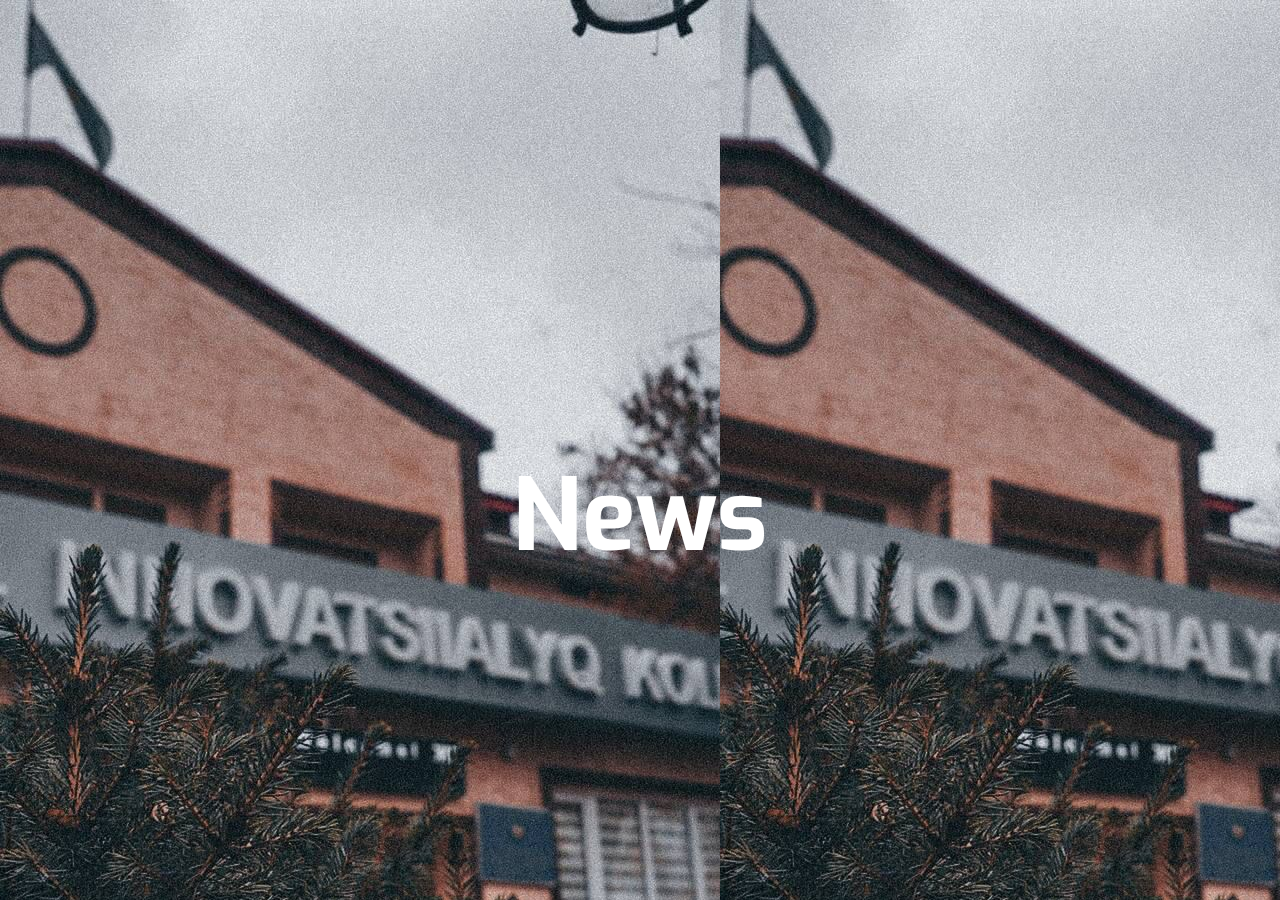
<file: news.html>
<!DOCTYPE html>
<html lang="en">
<head>
    <link href="news.css" rel="stylesheet">
    <meta charset="UTF-8">
    <meta name="viewport" content="width=device-width, initial-scale=1.0">
</head>
<body>
    <div class="context">
        <h1>News</h1>
    </div>
<div class="area" >
            <ul class="circles">
                    <li></li>
                    <li></li>
                    <li></li>
                    <li></li>
                    <li></li>
                    <li></li>
                    <li></li>
                    <li></li>
                    <li></li>
                    <li></li>
            </ul>
    </div >

    

</body>
</html>
</file>
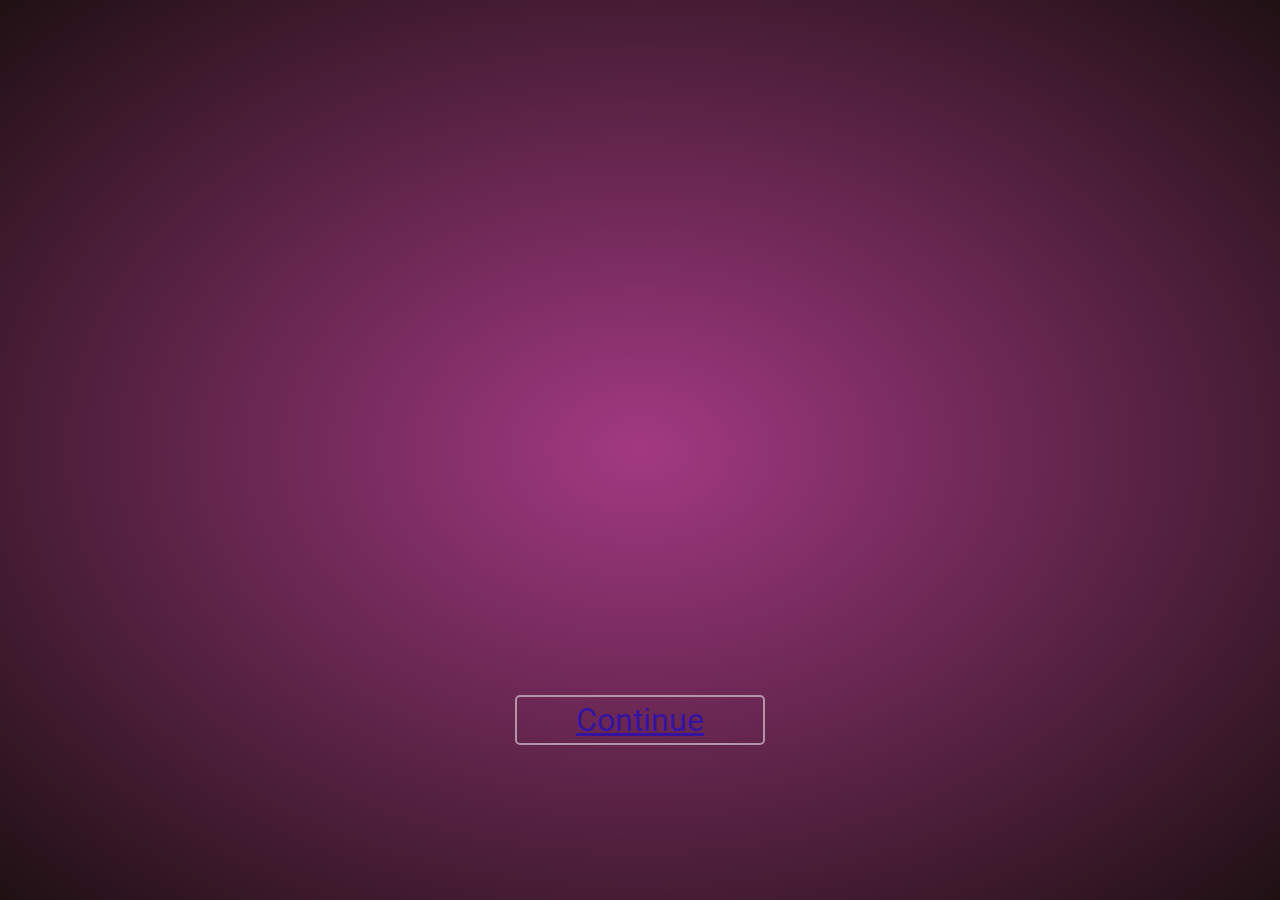
<file: welcome.html>
<!DOCTYPE html>
<html lang="en">
<head>
    <meta charset="UTF-8">
    <meta name="viewport" content="width=device-width, initial-scale=1.0">
    <title>Document</title>
    </html><link href="https://fonts.googleapis.com/css?family=Roboto:100" rel="stylesheet">
    <link href="welcome.css" rel="stylesheet">
</head>
<body>
    <p id='head1' class='header'>Welcome!</p>
<p id='head2' class='header'>For all Students</p>
<p id='head3' class='header'>For you</p>
<p id='head4' class='header'>about Rules</p>
<p id='head5' class='header'>Welcome to JIHC</p>
<button><a href="rule.html">Continue</a></button>
  <div class='light x1'></div>
  <div class='light x2'></div>
  <div class='light x3'></div>
  <div class='light x4'></div>
  <div class='light x5'></div>
  <div class='light x6'></div>
  <div class='light x7'></div>
  <div class='light x8'></div>
  <div class='light x9'></div>
</body>
</file>
<file: news.css>
@import url('https://fonts.googleapis.com/css?family=Exo:400,700');
*{
    margin: 0px;
    padding: 0px;
}

body{
    font-family: 'Exo', sans-serif;
    background-image: url(Изображение\ WhatsApp\ 2023-09-26\ в\ 10.02.49.jpg);
}


.context {
    width: 100%;
    position: absolute;
    top:50vh;

}

.context h1{
    text-align:center;
    color: #ffffff;
    font-size: 100px;
}
.circles{    position: absolute;
    top: 0;
    left: 0;
    width: 100%;
    height: 100%;
    overflow: hidden;
}

.circles li{
    position: absolute;
    display: block;
    list-style: none;
    width: 20px;
    height: 20px;
    background: rgba(255, 255, 255, 0.2);
    animation: animate 25s linear infinite;
    bottom: -150px;
    
}

.circles li:nth-child(1){
    left: 25%;
    width: 80px;
    height: 80px;
    animation-delay: 0s;
}


.circles li:nth-child(2){
    left: 10%;
    width: 20px;
    height: 20px;
    animation-delay: 2s;
    animation-duration: 12s;
}

.circles li:nth-child(3){
    left: 70%;
    width: 20px;
    height: 20px;
    animation-delay: 4s;
}

.circles li:nth-child(4){
    left: 40%;
    width: 60px;
    height: 60px;
    animation-delay: 0s;
    animation-duration: 18s;
}

.circles li:nth-child(5){
    left: 65%;
    width: 20px;
    height: 20px;
    animation-delay: 0s;
}

.circles li:nth-child(6){
    left: 75%;
    width: 110px;
    height: 110px;
    animation-delay: 3s;
}

.circles li:nth-child(7){
    left: 35%;
    width: 150px;
    height: 150px;
    animation-delay: 7s;
}

.circles li:nth-child(8){
    left: 50%;
    width: 25px;
    height: 25px;
    animation-delay: 15s;
    animation-duration: 45s;
}

.circles li:nth-child(9){
    left: 20%;
    width: 15px;
    height: 15px;
    animation-delay: 2s;
    animation-duration: 35s;
}

.circles li:nth-child(10){
    left: 85%;
    width: 150px;
    height: 150px;
    animation-delay: 0s;
    animation-duration: 11s;
}



@keyframes animate {

    0%{
        transform: translateY(0) rotate(0deg);
        opacity: 1;
        border-radius: 0;
    }

    100%{
        transform: translateY(-1000px) rotate(720deg);
        opacity: 0;
        border-radius: 50%;
    }

}
</file>
<file: welcome.css>
body {
    margin: 0;
    height: 100vh;
    font-weight: 100;
    background: radial-gradient(#a23982,#1f1013);
    -webkit-overflow-Y: hidden;
    -moz-overflow-Y: hidden;
    -o-overflow-Y: hidden;
    overflow-y: hidden;
    -webkit-animation: fadeIn 1 1s ease-out;
    -moz-animation: fadeIn 1 1s ease-out;
    -o-animation: fadeIn 1 1s ease-out;
    animation: fadeIn 1 1s ease-out;
}

button{
  position: absolute;
  border: 2px solid white;
  background: transparent;
  font-family: 'Roboto', sans-serif;
  color: white;
  width: 250px;
  height: 50px;
  font-size: 2em;
  border-radius: 5px;
  opacity: .5;
  top: 60vh;
  bottom: 0px;
  left: 0px;
  right: 0px;
  margin: auto;
  transition: .3s;
}

button:hover{
  border: 2px solid #96d8de;
  background-color: rgba(365,365,365,0.5);
  cursor: pointer;
  color: #104F55;
  opacity: .8;
  transition: .3s;
  box-shadow: 0 8px 16px 0 rgba(0,0,0,0.2);
}

.light {
    position: absolute;
    width: 0px;
    opacity: .75;
    background-color: white;
    box-shadow: #e9f1f1 0px 0px 20px 2px;
    opacity: 0;
    top: 100vh;
    bottom: 0px;
    left: 0px;
    right: 0px;
    margin: auto;
}

.x1{
  -webkit-animation: floatUp 4s infinite linear;
  -moz-animation: floatUp 4s infinite linear;
  -o-animation: floatUp 4s infinite linear;
  animation: floatUp 4s infinite linear;
   -webkit-transform: scale(1.0);
   -moz-transform: scale(1.0);
   -o-transform: scale(1.0);
  transform: scale(1.0);
}

.x2{
  -webkit-animation: floatUp 7s infinite linear;
  -moz-animation: floatUp 7s infinite linear;
  -o-animation: floatUp 7s infinite linear;
  animation: floatUp 7s infinite linear;
  -webkit-transform: scale(1.6);
  -moz-transform: scale(1.6);
  -o-transform: scale(1.6);
  transform: scale(1.6);
  left: 15%;
}

.x3{
  -webkit-animation: floatUp 2.5s infinite linear;
  -moz-animation: floatUp 2.5s infinite linear;
  -o-animation: floatUp 2.5s infinite linear;
  animation: floatUp 2.5s infinite linear;
  -webkit-transform: scale(.5);
  -moz-transform: scale(.5);
  -o-transform: scale(.5);
  transform: scale(.5);
  left: -15%;
}

.x4{
  -webkit-animation: floatUp 4.5s infinite linear;
  -moz-animation: floatUp 4.5s infinite linear;
  -o-animation: floatUp 4.5s infinite linear;
  animation: floatUp 4.5s infinite linear;
  -webkit-transform: scale(1.2);
  -moz-transform: scale(1.2);
  -o-transform: scale(1.2);
  transform: scale(1.2);
  left: -34%;
}

.x5{
  -webkit-animation: floatUp 8s infinite linear;
  -moz-animation: floatUp 8s infinite linear;
  -o-animation: floatUp 8s infinite linear;
  animation: floatUp 8s infinite linear;
  -webkit-transform: scale(2.2);
  -moz-transform: scale(2.2);
  -o-transform: scale(2.2);
  transform: scale(2.2);
  left: -57%;
}

.x6{
  -webkit-animation: floatUp 3s infinite linear;
  -moz-animation: floatUp 3s infinite linear;
  -o-animation: floatUp 3s infinite linear;
  animation: floatUp 3s infinite linear;
  -webkit-transform: scale(.8);
  -moz-transform: scale(.8);
  -o-transform: scale(.8);
  transform: scale(.8);
  left: -81%;
}

.x7{
  -webkit-animation: floatUp 5.3s infinite linear;
  -moz-animation: floatUp 5.3s infinite linear;
  -o-animation: floatUp 5.3s infinite linear;
  animation: floatUp 5.3s infinite linear;
  -webkit-transform: scale(3.2);
  -moz-transform: scale(3.2);
  -o-transform: scale(3.2);
  transform: scale(3.2);
  left: 37%;
}

.x8{
  -webkit-animation: floatUp 4.7s infinite linear;
  -moz-animation: floatUp 4.7s infinite linear;
  -o-animation: floatUp 4.7s infinite linear;
  animation: floatUp 4.7s infinite linear;
  -webkit-transform: scale(1.7);
  -moz-transform: scale(1.7);
  -o-transform: scale(1.7);
  transform: scale(1.7);
  left: 62%;
}

.x9{
  -webkit-animation: floatUp 4.1s infinite linear;
  -moz-animation: floatUp 4.1s infinite linear;
  -o-animation: floatUp 4.1s infinite linear;
  animation: floatUp 4.1s infinite linear;
  -webkit-transform: scale(0.9);
  -moz-transform: scale(0.9);
  -o-transform: scale(0.9);
  transform: scale(0.9);
  left: 85%;
}

button:focus{
  outline: none;
}

@-webkit-keyframes floatUp{
  0%{top: 100vh; opacity: 0;}
  25%{opacity: 1;}
  50%{top: 0vh; opacity: .8;}
  75%{opacity: 1;}
  100%{top: -100vh; opacity: 0;}
}
@-moz-keyframes floatUp{
  0%{top: 100vh; opacity: 0;}
  25%{opacity: 1;}
  50%{top: 0vh; opacity: .8;}
  75%{opacity: 1;}
  100%{top: -100vh; opacity: 0;}
}
@-o-keyframes floatUp{
  0%{top: 100vh; opacity: 0;}
  25%{opacity: 1;}
  50%{top: 0vh; opacity: .8;}
  75%{opacity: 1;}
  100%{top: -100vh; opacity: 0;}
}
@keyframes floatUp{
  0%{top: 100vh; opacity: 0;}
  25%{opacity: 1;}
  50%{top: 0vh; opacity: .8;}
  75%{opacity: 1;}
  100%{top: -100vh; opacity: 0;}
}

.header{
  position: absolute;
  top: 40%;
  left: 50%;
  transform: translate(-50%, -50%);
  font-family: 'Roboto', sans-serif;
  font-weight: 200;
  color: white;
  font-size: 2em;
}

#head1, #head2,#head3, #head4, #head5{
  opacity: 0;
}

#head1{
  -webkit-animation: fadeOut 1 5s ease-in;
  -moz-animation: fadeOut 1 5s ease-in;
  -o-animation: fadeOut 1 5s ease-in;
  animation: fadeOut 1 5s ease-in;
}

#head2{
  -webkit-animation: fadeOut 1 5s ease-in;
  -moz-animation: fadeOut 1 5s ease-in;
  -o-animation: fadeOut 1 5s ease-in;
  animation: fadeOut 1 5s ease-in;
  -webkit-animation-delay: 6s;
  -moz-animation-delay: 6s;
  -o-animation-delay: 6s;
  animation-delay: 6s;
}

#head3{
  -webkit-animation: fadeOut 1 5s ease-in;
  -moz-animation: fadeOut 1 5s ease-in;
  -o-animation: fadeOut 1 5s ease-in;
  animation: fadeOut 1 5s ease-in;
  -webkit-animation-delay: 12s;
  -moz-animation-delay: 12s;
  -o-animation-delay: 12s;
  animation-delay: 12s;
}

#head4{
  -webkit-animation: fadeOut 1 5s ease-in;
  -moz-animation: fadeOut 1 5s ease-in;
  -o-animation: fadeOut 1 5s ease-in;
  animation: fadeOut 1 5s ease-in;
  -webkit-animation-delay: 17s;
  -moz-animation-delay: 17s;
  -o-animation-delay: 17s;
  animation-delay: 17s;
}

#head5{
  -webkit-animation: finalFade 1 5s ease-in;
  -moz-animation: finalFade 1 5s ease-in;
  -o-animation: finalFade 1 5s ease-in;
  animation: finalFade 1 5s ease-in;
  -webkit-animation-fill-mode: forwards;
  -moz-animation-fill-mode: forwards;
  -o-animation-fill-mode: forwards;
  animation-fill-mode: forwards;
  -webkit-animation-delay: 22s;
  -moz-animation-delay: 22s;
  -o-animation-delay: 22s;
  animation-delay: 22s;
}

@-webkit-keyframes fadeIn{
  from{opacity: 0;}
  to{opacity: 1;}
}

@-moz-keyframes fadeIn{
  from{opacity: 0;}
  to{opacity: 1;}
}

@-o-keyframes fadeIn{
  from{opacity: 0;}
  to{opacity: 1;}
}

@keyframes fadeIn{
  from{opacity: 0;}
  to{opacity: 1;}
}

@-webkit-keyframes fadeOut{
  0%{opacity: 0;}
  30%{opacity: 1;}
  80%{opacity: .9;}
  100%{opacity: 0;}
}

@-moz-keyframes fadeOut{
  0%{opacity: 0;}
  30%{opacity: 1;}
  80%{opacity: .9;}
  100%{opacity: 0;}
}

@-o-keyframes fadeOut{
  0%{opacity: 0;}
  30%{opacity: 1;}
  80%{opacity: .9;}
  100%{opacity: 0;}
}

@keyframes fadeOut{
  0%{opacity: 0;}
  30%{opacity: 1;}
  80%{opacity: .9;}
  100%{opacity: 0;}
}

@-webkit-keyframes finalFade{
  0%{opacity: 0;}
  30%{opacity: 1;}
  80%{opacity: .9;}
  100%{opacity: 1;}
}

@-moz-keyframes finalFade{
  0%{opacity: 0;}
  30%{opacity: 1;}
  80%{opacity: .9;}
  100%{opacity: 1;}
}

@-o-keyframes finalFade{
  0%{opacity: 0;}
  30%{opacity: 1;}
  80%{opacity: .9;}
  100%{opacity: 1;}
}

@keyframes finalFade{
  0%{opacity: 0;}
  30%{opacity: 1;}
  80%{opacity: .9;}
  100%{opacity: 1;}
}

#footer{
  font-family: 'Roboto', sans-serif;
  font-size: 1.2em;
  color: white;
  position: fixed;
  -webkit-transform: translate(95vw,90vh);
  -moz-transform: translate(95vw,90vh);
  transform: translate(95vw,90vh);
  transform: translate(95vw,90vh);
}
</file>
